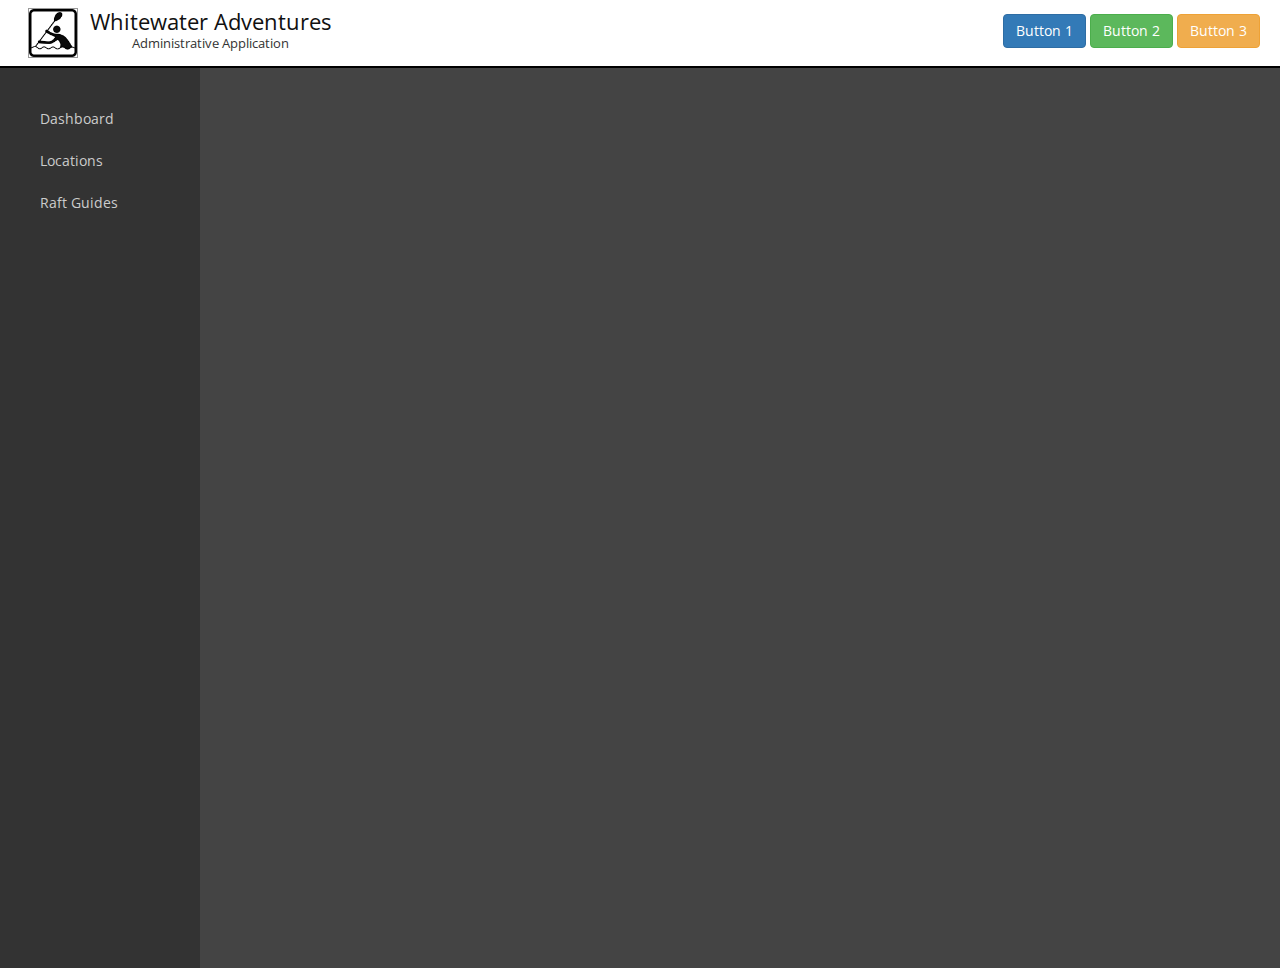
<file: Framework/index.html>
﻿<!DOCTYPE html>
<html ng-app="app">
<head>
    <meta name="viewport" content="width=device-width, initial-scale=1, maximum-scale=1, user-scalable=no">
    <title>Whitewater Adventures</title>
    <link href='http://fonts.googleapis.com/css?family=Open+Sans' rel='stylesheet' type='text/css'>
    <link href="Content/bootstrap.css" rel="stylesheet" />
    <link href="Content/css/font-awesome.css" rel="stylesheet" />
    <link href="app/app.css" rel="stylesheet" />
    <link href="ext-modules/psFramework/psFramework.css" rel="stylesheet" />
    <link href="ext-modules/psMenu/psMenu.css" rel="stylesheet" />
</head>
    <body class="container-fluid">
        
        <ps-framework title="Whitewater Adventures" 
                      subtitle="Administrative Application" 
                      icon-file="images/Kayak-icon-flat.png">
            <ps-menu>
                <ps-menu-item label="Dashboard"></ps-menu-item>
                <ps-menu-item label="Locations"></ps-menu-item>
                <ps-menu-item label="Raft Guides"></ps-menu-item>
            </ps-menu>            
        </ps-framework>
        
        <!-- External Libraries -->
        <script src="Scripts/jquery-2.1.3.min.js"></script>
        <script src="Scripts/angular.min.js"></script>

        <script src="ext-modules/psMenu/psMenuModule.js"></script>
        <script src="ext-modules/psMenu/psMenuController.js"></script>
        <script src="ext-modules/psMenu/psMenuDirective.js"></script>
        <script src="ext-modules/psMenu/psMenuItemDirective.js"></script>

        <script src="ext-modules/psDashboard/psDashboardModule.js"></script>

        <script src="ext-modules/psFramework/psFrameworkModule.js"></script>
        <script src="ext-modules/psFramework/psFrameworkController.js"></script>
        <script src="ext-modules/psFramework/psFrameworkDirective.js"></script>
        
        <script src="app/appModule.js"></script>
        <script src="app/appConfig.js"></script>
        
        
    </body>
</html>
</file>
<file: Framework/app/app.css>
﻿
body {
    background-color: #444;
    font-family: "Open Sans", sans-serif;
}

.container-fluid {
    padding: 0;
}
</file>
<file: Framework/ext-modules/psFramework/psFramework.css>
﻿
.ps-title-bar {
    background-color: white;
    padding: 0 20px;
    border-bottom: 2px solid black;
}

.ps-logo-area {
    text-align: center;
}

.ps-title-area {
    display: inline-block;
    text-align: center;
}

.ps-icon {
    display: inline-block;
    width: 50px;
    height: 50px;
    margin: 8px;
    vertical-align: top;
    border: 1px solid #999;
}

.ps-logo-title {
    color: #111;
    margin-top: 6px;
    font-size: 22px;
}

.ps-logo-subtitle {
    font-size: 13px;
    margin-top: -13px;
}

.ps-right-side-controls {
    line-height: 60px;
}

.ps-right-side-controls > div {
    text-align: center;
}

@media screen and (min-width: 768px) {
    .ps-right-side-controls > div {
        text-align: right;
    }
    .ps-logo-area {
        text-align: left;
    }
}
</file>
<file: Framework/ext-modules/psMenu/psMenu.css>
﻿
.ps-menu-area {
    position: relative;
    background-color: #333;
    color: #ccc;
    padding-left: 0;
    width: 200px;
    min-height: 100vh;
    padding-top: 30px;
}

.ps-menu-area .btn:hover {
    color: #ccc;
}

.ps-menu {
    list-style-type: none;
    vertical-align: top;
}

.ps-menu ul {
    display: inline;
    list-style-type: none;
    padding-left: 0;
}

.ps-menu li {
    line-height: 3em;
    cursor: pointer;
}

.ps-selectable-item:hover {
    background-color: #555;
}

.ps-noselect {
    -webkit-touch-callout: none;
    -webkit-user-select: none;
    -moz-user-select: none;
    -ms-user-select: none;
    user-select: none;
}
</file>
